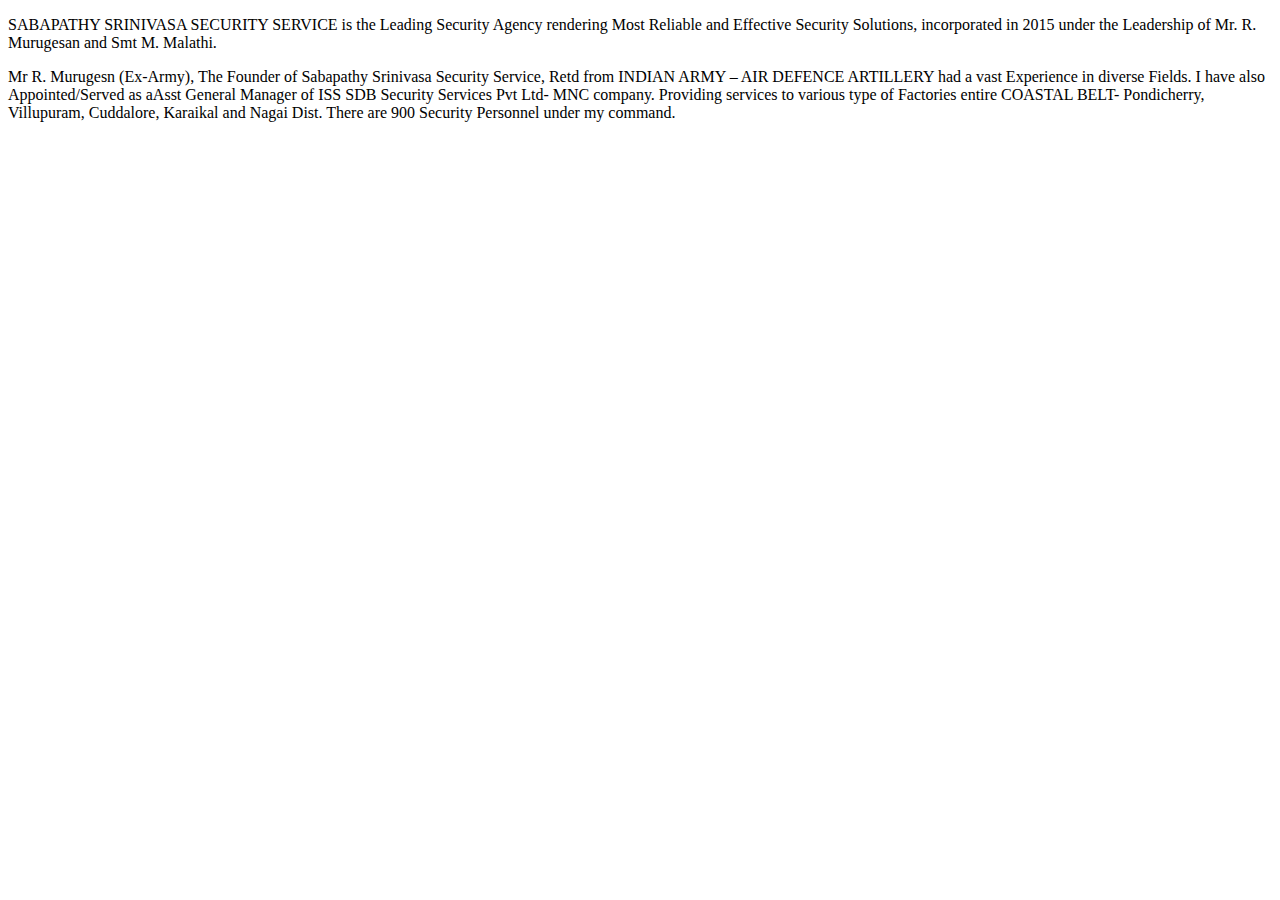
<file: about_us.html>
<!DOCTYPE html>
<html lang="en" dir="ltr">

<head>
  <meta charset="utf-8">
  <title>About Us</title>
  <link rel="stylesheet" href="css/styles.css">
  <link rel="preconnect" href="https://fonts.gstatic.com">
  <link href="https://fonts.googleapis.com/css2?family=Bebas+Neue&display=swap" rel="stylesheet">
  <link href="https://fonts.googleapis.com/css2?family=Bebas+Neue&family=Roboto&display=swap" rel="stylesheet">
</head>

<body>
  <p>SABAPATHY SRINIVASA SECURITY SERVICE is the Leading Security Agency rendering Most Reliable and Effective Security Solutions,
    incorporated in 2015 under the Leadership of Mr. R. Murugesan and Smt M. Malathi.
  </p>
  <p>Mr R. Murugesn (Ex-Army), The Founder of Sabapathy Srinivasa Security Service, Retd from INDIAN ARMY – AIR DEFENCE ARTILLERY had a vast
    Experience in diverse Fields. I have also Appointed/Served as aAsst General Manager of ISS SDB Security Services Pvt Ltd- MNC company.
    Providing services to various type of Factories entire COASTAL BELT- Pondicherry, Villupuram, Cuddalore, Karaikal and Nagai Dist.
    There are 900 Security Personnel under my command.
  </p>
</body>

</html>
</file>
<file: css/styles.css>
.section_header{
  font-family: "Noto Serif";
}

h1{
  font-size: 4rem;
  font-weight: bolder;
}

.container-fluid {
  margin: 0;
  padding: 0;
}

.top-container {
  background-color: #F5F5F5;
}

#top-container-left {
  padding-top: 10%;
}

.image_home_gaurd {
  width: 500px;
}
</file>
